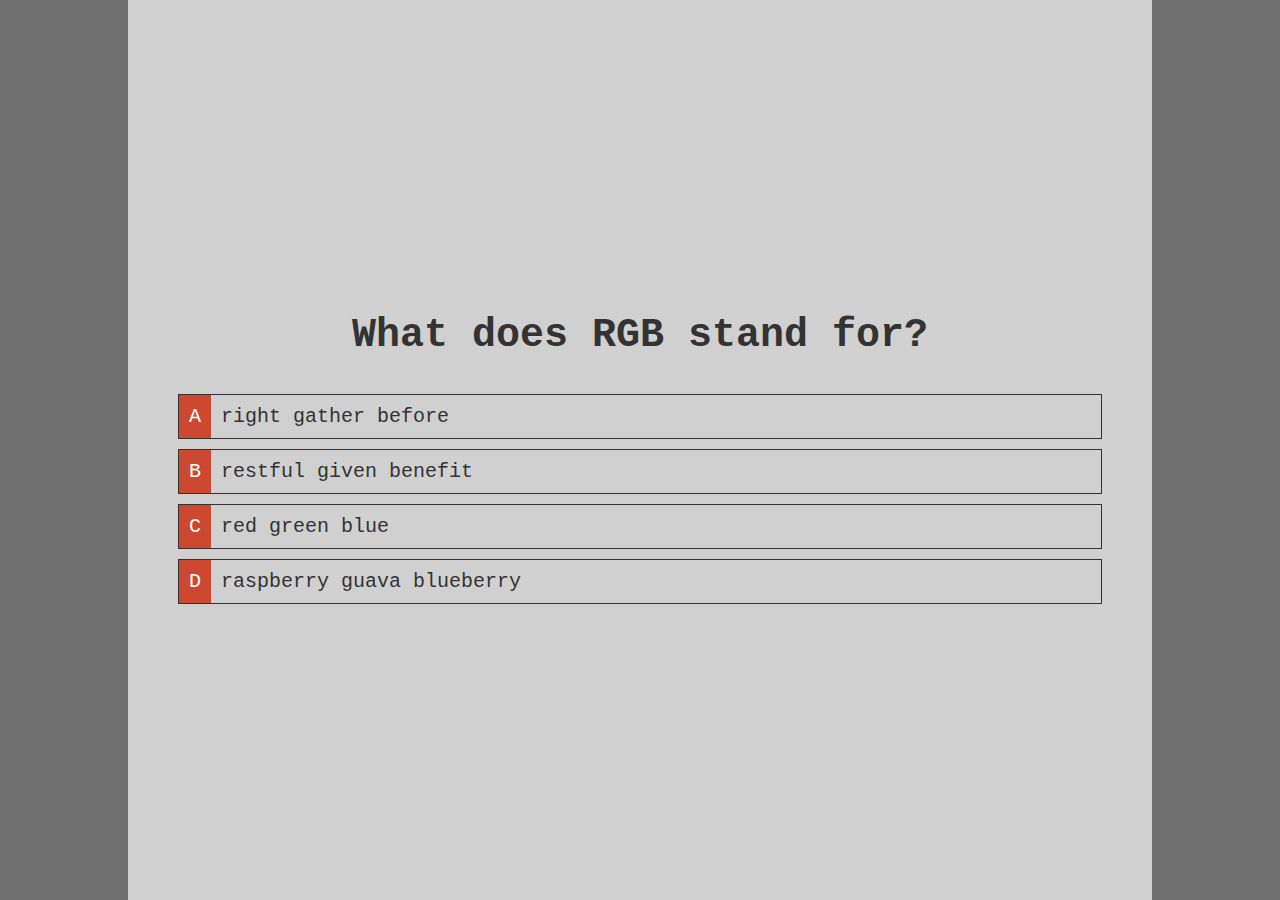
<file: game.html>
<!DOCTYPE html>
<html lang="en">
<head>
    <meta charset="UTF-8">
    <meta name="viewport" content="width=device-width, initial-scale=1.0">
    <title>quiz test</title>
    <link rel="stylesheet" href="app.css">
    <link rel="stylesheet" href="game.css">
</head>
<body>

    <div class="container">

        <h1 id="question">What is the answer to this question?</h1>

        <div class="choices">
            <div class="choice-container">
                <span class="prefix">A</span>
                <div class="choice" data-number="1">choice1</div>
            </div>
            <div class="choice-container">
                <span class="prefix">B</span>
                <div class="choice" data-number="2">choice2</div>
            </div>
            <div class="choice-container">
                <span class="prefix">C</span>
                <div class="choice" data-number="3">choice3</div>
            </div>
            <div class="choice-container">
                <span class="prefix">D</span>
                <div class="choice" data-number="4">choice4</div>
            </div>
        </div>

    </div>
    


    <!-- scripts -->
    <script src="game.js"></script>
</body>
</html>
</file>
<file: app.css>
:root {
  font-size: 62.5%;
  margin: 0;
  background-color: #707070;
  font-family: "Courier New", Courier, monospace;
  color: #333;
}

* {
  box-sizing: border-box;
}

html, body {
  margin: 0;
}

.container {
  background-color: #d0d0d0;
  width: 50vw;
  height: 50vh;
  display: flex;
  flex-direction: column;
  justify-content: center;
  align-items: center;
  margin: 0 auto;
}

h1 {
  font-size: 4rem;
}

.btn {
  font-size: 3rem;
  font-weight: 700;
  text-transform: uppercase;
  text-decoration: none;
  color: #333;
  background-color: #43baff;
  padding: 1rem 2.5rem;
  margin: 0.25rem;
}

/*# sourceMappingURL=app.css.map */
</file>
<file: game.css>
.container {
  min-width: 80vw;
  height: 100vh;
  display: flex;
  padding: 0px 5rem;
}

.choices {
  font-size: 2rem;
  width: 100%;
}
.choices .choice-container {
  margin: 1rem 0;
  border: 1px solid #333;
  display: flex;
  align-items: center;
  cursor: pointer;
  transition: all 0.2s;
}
.choices .choice-container:hover {
  background: #999;
}
.choices .choice-container .choice {
  width: 100%;
  padding: 1rem;
}
.choices .choice-container span {
  padding: 1rem;
  background-color: #cc4831;
  color: #fff;
}
.choices .choice-container .correct {
  background-color: forestgreen;
}
.choices .choice-container .incorrect {
  background-color: #cc4831;
}

/*# sourceMappingURL=game.css.map */
</file>
